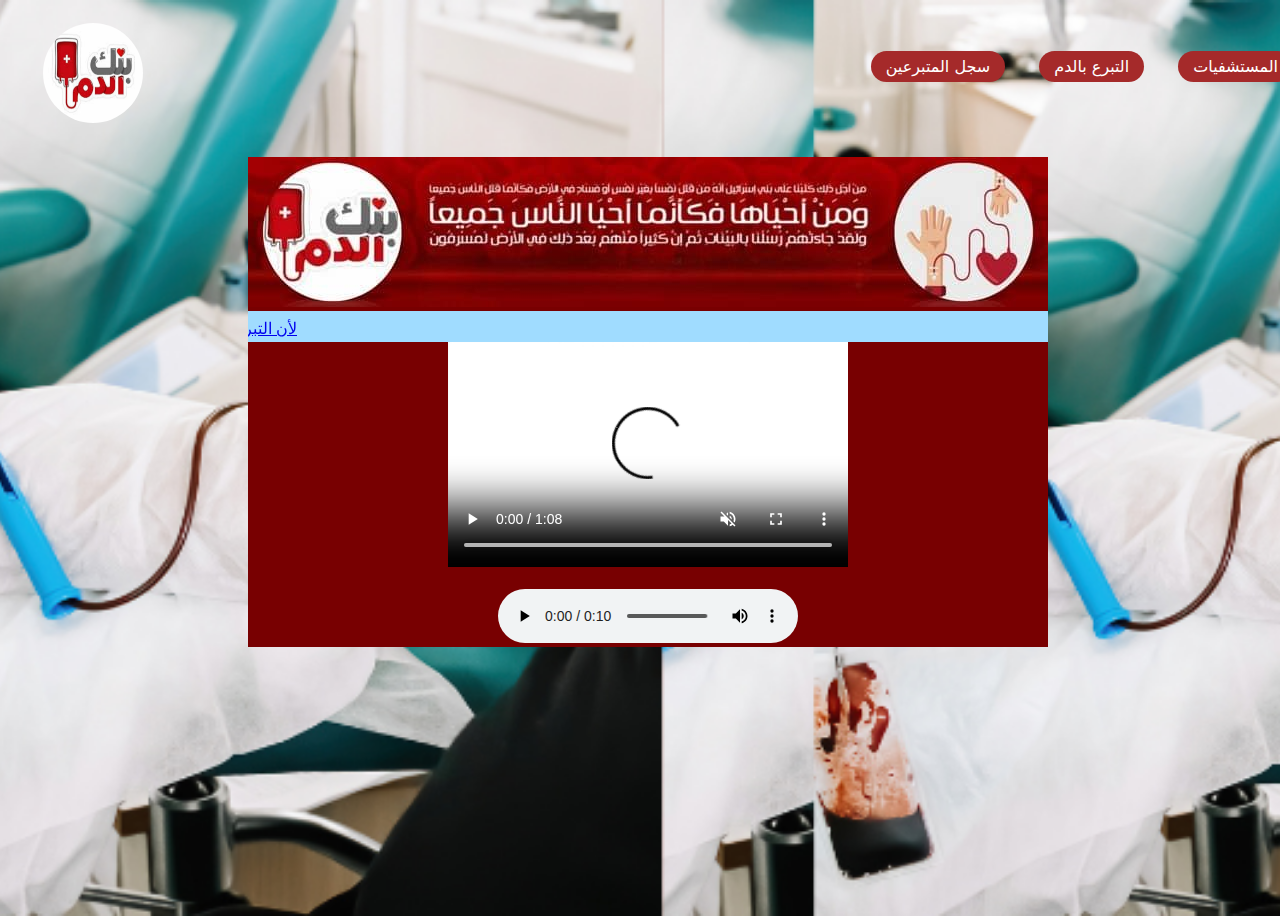
<file: index.html/index.html>
<!DOCTYPE html>
<html>

<head>
    <meta charset="utf-8" />
    <title>بنك الدم</title>
    <meta name="description"
        content="موقع متخصص في تقديم المعلومات المطلوبة لمساعدة الأشخاص المحتاجون إلى متبرعين في الدم والأشخاص الراغبون بالتبرع لجميع مستشفيات محافظة عدن">
    <link rel="stylesheet" href="bloodd.css">
    <link href="https://fonts.googleapis.com/css2?family=Poppins:wght@100;200;300;400;500;600;700&display=swap"
        rel="stylesheet">
    <link rel="icon" href="blood (1).icon">
</head>
<!-- align=  ويعمل اتجاه الصفحه  bodyيكتب في في قوس ال 
    roght or center or left
    dir(rti orltr) اتجاه الجملة -->

<body>
    <section class="header">
    <nav>
        <a href=""><img src="bank.jpg" alt=""></a>
        <div class="nav.link" id="navlink">
            <ul>
               <li data-text="الصفحةالرئيسية"><a href="teb.html">سجل المتبرعين</a></li>  
                <li data-text="الصفحةالرئيسية"><a href="tbro.html">التبرع بالدم</a></li>     
             <li data-text="التبرع بالدم"><a href="mosh.html">المستشفيات</a></li>
               
            </ul>
        </nav>
    </div>
</section>
        <table width="100%" height="100%" border="0" cellpadding="0" cellspacing="0">
        <td align="center">
            <table width="800" height="100%" border="0" cellpadding="0" cellspacing="0" bgcolor="#780001">

                <tr>
                    <td colspan="2" height="150" align="center"><img src="ONE.jpg" width="800" height="150" border="0"
                            usemap="#Map" />
                        <map name="Map" id="Map">
                        </mSSap>
                    </td>
                </tr>
                <tr>

                    <td colspan="2" height="43">
                        <table width="100%" border="0" cellspacing="0" cellpadding="0">

                        </tr>

                                <td background=""><table width="100%" border="0" cellspacing="0" cellpadding="0">

                                    <table width="100%" border="0" cellspacing="0" cellpadding="0">

                                        <td background="sss.png"><table width="100%" border="0" cellspacing="0" cellpadding="0">
                                        </td>

                                       </tr>
                            </td>
                        </table>
                                                <marquee direction="right" scrollamount="7" scrolldelay="100"
                                                    width="770" style="padding-top:8px;" onMouseOver="this.stop()"
                                                    onMouseOut="this.start()">
                                                    <a href="index.php?page=view_new&mId=44"  target="_self">
                                                        لأن التبرع في الدم أمر مهم ولأن قطرة دم تساوي حياة قمنا نحن سماح جمال ومحمد هاني وأفنان أحمد بإنشاء مشروع بنك الدم
                                                    <br>
                                                </tr>
                                                    </td>
                                                </table>

<center>
  <video controls width="400" loop muted>
    <source src="v.mp4" type="video/mp4">
</video>                                            
<center>
<br>
<audio controls>
    <source src="ad.mp3">;
</audio>
</div>                                      

<script>

    function surprise() {
    alert("أهلآ وسهلآ بكم في موقعنا");
    }
    setTimeout(surprise, 2000);
    
    </script>
</file>
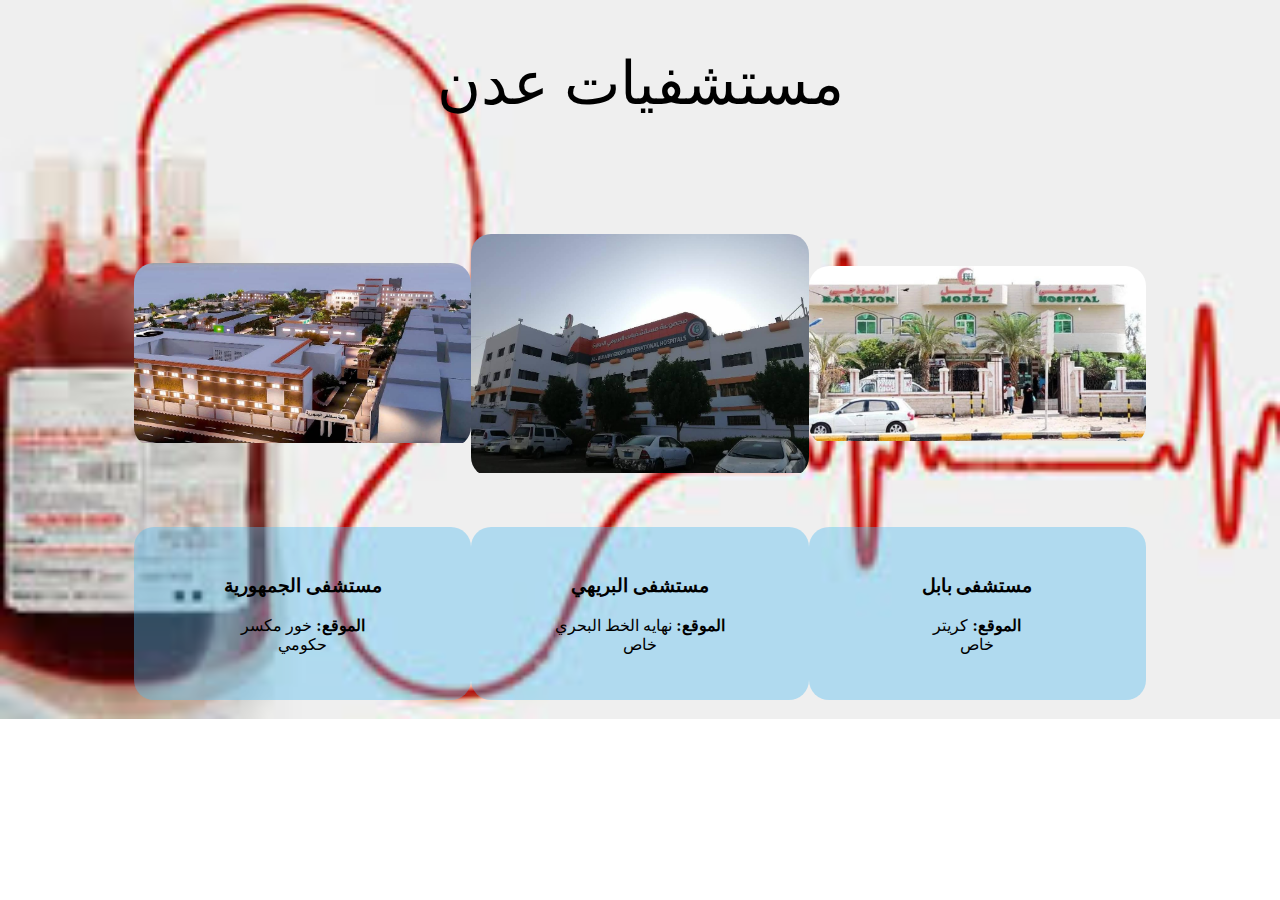
<file: index.html/mosh.html>
<!DOCTYPE html>
<html>
    <head>
        <meta charset="utf-8"/>
        <title>بنك الدم</title>
        <meta name="description " content="بنك الدم لجميع فصائل الدم للمتبرعين في جميع عموم محافظة عدن">
        <link rel="stylesheet" href="mosh.css">
        <link rel="icon" href="IMG-20231215-WA0040.jpg">
        <link rel="icon" href="blood (1).icon">
 <style>
    body{
        background-image:url("kalfe.png");
        background-size: cover;
        background-position: center;
        background-repeat: no-repeat;
    }
 </style>
    </head>
    <!-- align=  ويعمل اتجاه الصفحه  bodyيكتب في في قوس ال 
    roght or center or left
    dir(rti orltr) اتجاه الجملة -->
    <body  >

        <section class="header">
            <nav>
                <div class="nav.link" id="navlink">
                
                </div>
            </nav>
            <section class="compus">
            <h1>مستشفيات عدن</h1>
            <div class="row">
        <div class="column2">
            <img src="gam.jpg" alt="">
        </div>
        <div class="column2">
            <img src="brehe.jpg" alt="">
        
        </div>
        <div class="column2">
           <img src="babl.jpg" alt="">
       
        </div>    
        </div>
<div class="row">
<div class="column">
    <h3>مستشفى الجمهورية</h3>
    <p><strong>الموقع:  </strong>خور مكسر<br>حكومي</p>
    
    
</div>
<div class="column">
    <h3>مستشفى البريهي</h3>
    <p><strong>الموقع: </strong>نهايه الخط البحري <br>خاص</p>

</div>
<div class="column">
    <h3>مستشفى بابل</h3>
    <p><strong>الموقع: </strong>كريتر<br>خاص</p>
 </div>

</div>

<br>
<br>
            </section>
</section>

<script>
    var navlink = document.getElementById("navLink");
    function hidemenu(){
        navlink.style.right="-200px"
    }
    function shomenu(){
        navlink.style.right = "0px"
    }
    </script>

       
    </body>
</file>
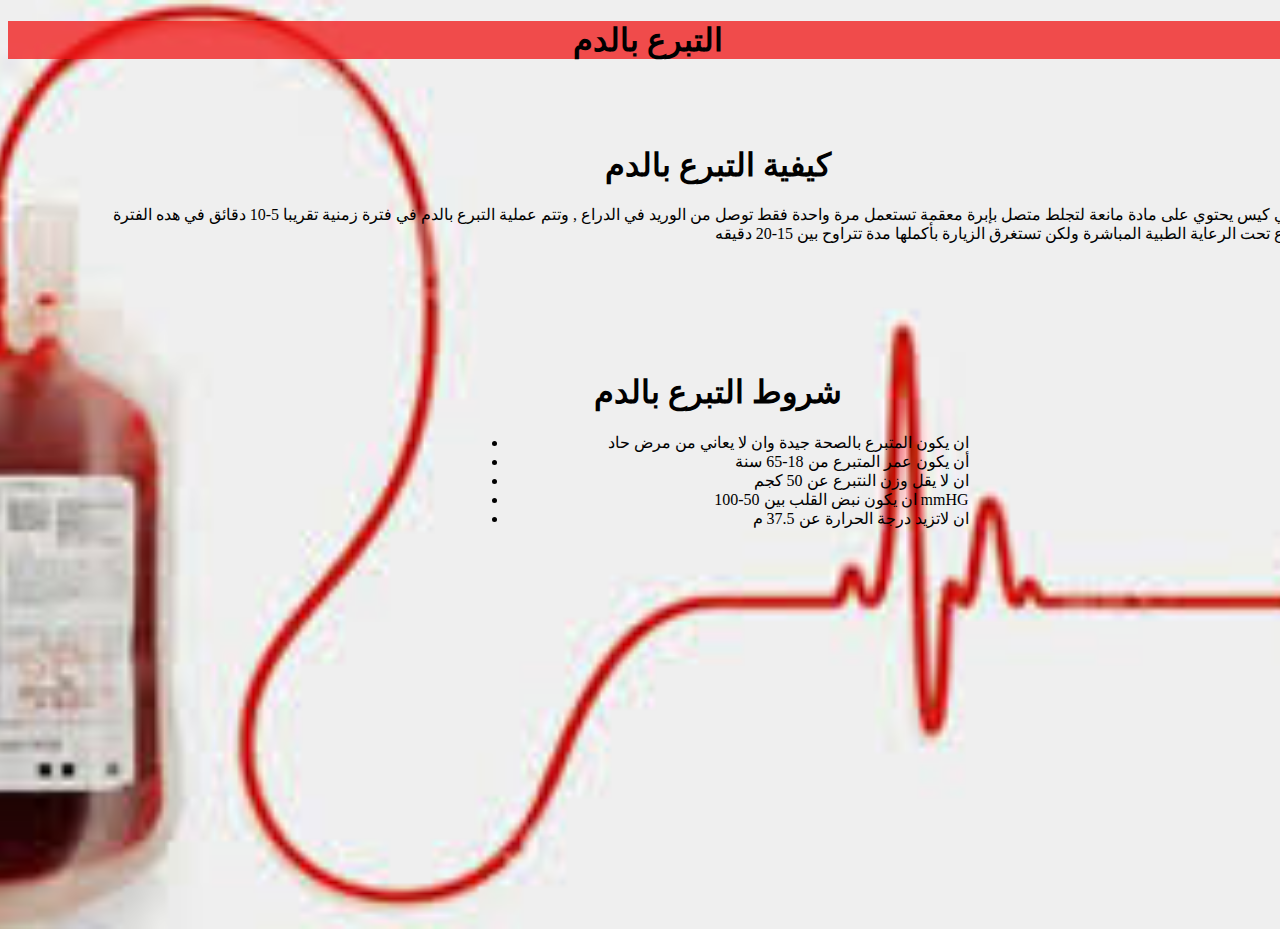
<file: index.html/tbro.html>
<!DOCTYPE html>
<html lang="ar" dir="ltr">

<head>
    <meta charset="utf-8" />

    <title>بنك الدم</title>
    <meta name="description " content="بنك الدم لجميع فصائل الدم للمتبرعين في جميع مستشفيات محافظة عدن">
    <link rel="stylesheet" href="tbro.css">
    <link href="https://fonts.googleapis.com/css2?family=Poppins:wght@100;200;300;400;500;600;700&display=swap"
    rel="stylesheet">
    <link rel="icon" href="blood (1).icon">
</head>
<!-- align=  ويعمل اتجاه الصفحه  bodyيكتب في في قوس ال 
    roght or center or left
    dir(rti orltr) اتجاه الجملة -->

<body>
    <nav class="ccc">
    </nav>
        <div class="text">
            
            <div><h1>التبرع بالدم</h1></div>
            
        </div>
    </section>
    <section class="info">
        <div class="row">
            <div class="info-heading">
            <h1>كيفية التبرع بالدم </h1>
            <p>جمع الدم في كيس يحتوي على مادة مانعة لتجلط متصل بإبرة معقمة تستعمل مرة واحدة فقط توصل من الوريد في الدراع , وتتم عملية التبرع بالدم في فترة زمنية تقريبا 5-10 دقائق في هده الفترة يكون المتبرع تحت الرعاية الطبية المباشرة ولكن تستغرق الزيارة بأكملها مدة تتراوح بين 15-20 دقيقه</p>
            </div>
            <div class="info-heading">
                
            </div>
        </div>
    </section>
    <section class="info">
        <div class="row">
            <div class="info-heading">
            <h1>شروط التبرع بالدم </h1>
            <p>
                <ul>
                    <li>ان يكون المتبرع بالصحة جيدة وان لا يعاني من مرض حاد</li>
                    <li>أن يكون عمر المتبرع من 18-65 سنة</li>
                    <li>ان لا يقل وزن النتبرع عن 50 كجم</li>
                    <li> ان يكون نبض القلب بين 50-100 mmHG</li>
                    <li>ان لاتزيد درجة الحرارة عن 37.5 م</li>
                </ul>
            </p>
            </div>
            <div class="info-heading">
                
            </div>
        </div>
    </section>
    <section class="banks">
        
    </section>
    <script>
        var navlink = document.getElementById("navLink");
        function hidemenu() {
            navlink.style.right = "-200px"
        }
        function shomenu() {
            navlink.style.right = "0px"
        }
    </script>


</body>

</html>
</file>
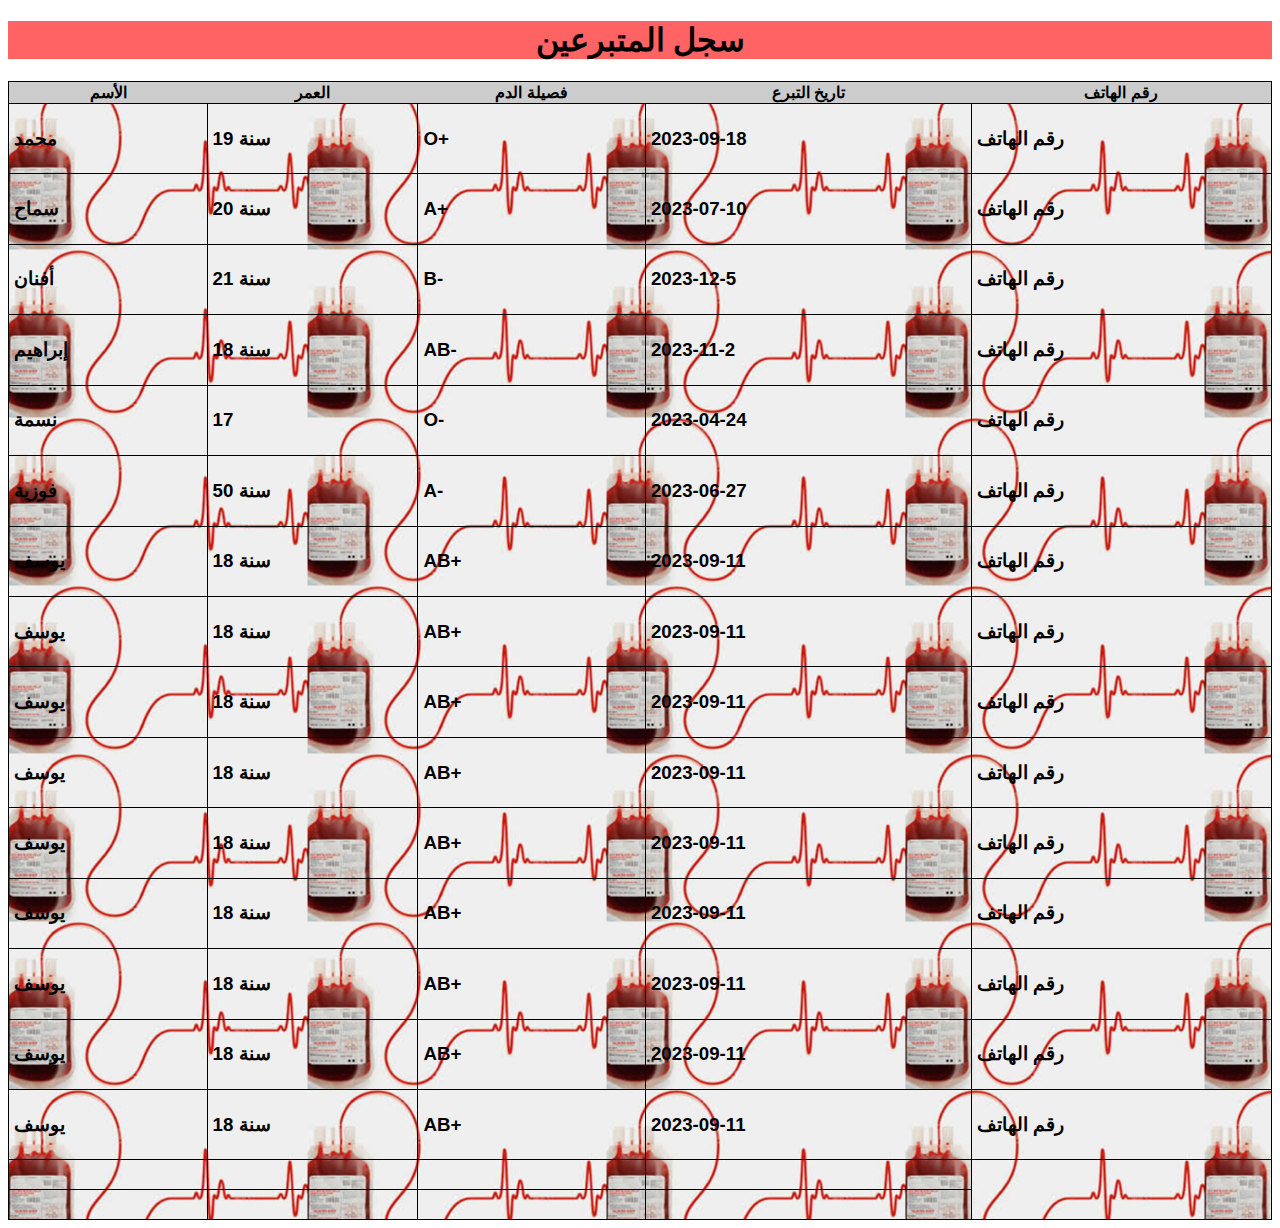
<file: index.html/teb.html>
<!DOCTYPE html>
<html lang="ar" dir="ltr">

<head>
    <meta charset="utf-8" />

    <title>بنك الدم</title>
    <meta name="description " content="بنك الدم لجميع فصائل الدم للمتبرعين في جميع مستشفيات محافظة عدن">
    <link rel="stylesheet" href="teb.css">
    <link href="https://fonts.googleapis.com/css2?family=Poppins:wght@100;200;300;400;500;600;700&display=swap"
      rel="stylesheet">
      <link rel="icon" href="blood (1).icon">
    </head>
<!-- align=  ويعمل اتجاه الصفحه  bodyيكتب في في قوس ال 
    roght or center or left
    dir(rti orltr) اتجاه الجملة -->

<body>
  <h1>سجل المتبرعين</h1>
    <table>
        <tr>
            <th>الأسم</th>
            <th>العمر</th>
            <th>فصيلة الدم</th>
            <th>تاريخ التبرع</th>
            <th>رقم الهاتف</th>
        </tr>
        <tr>
            <td><h3>محمد</h3></td>
            <td><h3>19 سنة</h3></td>
            <td><h3>O+</h3></td>
            <td><h3>2023-09-18</h3></td>
            <td><h3>رقم الهاتف</h3></td>
        </tr>
            <tr>
            <td><h3>سماح</h3></td>
            <td><h3>20 سنة</h3></td>
            <td><h3>A+</h3></td>
            <td><h3>2023-07-10</h3></td>
            <td><h3>رقم الهاتف</h3></td>
            </tr>   
            <tr>
                <td><h3>أفنان</h3></td>
                <td><h3>21 سنة</h3></td>
                <td><h3>B-</h3></td>
                <td><h3>2023-12-5</h3></td>
                <td><h3>رقم الهاتف</h3></td>
                </tr>    
                <tr>
                    <td><h3>إبراهيم</h3></td>
                    <td><h3>18 سنة</h3></td>
                    <td><h3>AB-</h3></td>
                    <td><h3>2023-11-2</h3></td>
                    <td><h3>رقم الهاتف</h3></td>
                    </tr>  
                    <tr>
                        <td><h3>نسمة</h3></td>
                        <td><h3>17</h3></td>
                        <td><h3>O-</h3></td>
                        <td><h3>2023-04-24</h3></td>
                        <td><h3>رقم الهاتف</h3></td>
                        </tr>  
                        <tr>
                            <td><h3>فوزية</h3></td>
                            <td><h3>50 سنة</h3></td>
                            <td><h3>A-</h3></td>                
                            <td><h3>2023-06-27</h3></td>
                            <td><h3>رقم الهاتف</h3></td>
                            </tr>  
                            <tr>
                                <td><h3>يوسف</h3></td>
                                <td><h3>18 سنة</h3></td>
                                <td><h3>AB+</h3></td>
                                <td><h3>2023-09-11</h3></td>
                                <td><h3>رقم الهاتف</h3></td>
                                </tr>  
                                <tr>
                                    <tr>
                                        <td><h3>يوسف</h3></td>
                                        <td><h3>18 سنة</h3></td>
                                        <td><h3>AB+</h3></td>
                                        <td><h3>2023-09-11</h3></td>
                                        <td><h3>رقم الهاتف</h3></td>
                                        </tr>  
                                        <tr>
                                            <tr>
                                                <td><h3>يوسف</h3></td>
                                                <td><h3>18 سنة</h3></td>
                                                <td><h3>AB+</h3></td>
                                                <td><h3>2023-09-11</h3></td>
                                                <td><h3>رقم الهاتف</h3></td>
                                                </tr>  
                                                <tr>
                                                    <tr>
                                                        <td><h3>يوسف</h3></td>
                                                        <td><h3>18 سنة</h3></td>
                                                        <td><h3>AB+</h3></td>
                                                        <td><h3>2023-09-11</h3></td>
                                                        <td><h3>رقم الهاتف</h3></td>
                                                        </tr>  
                                                        <tr>
                                                            <tr>
                                                                <td><h3>يوسف</h3></td>
                                                                <td><h3>18 سنة</h3></td>
                                                                <td><h3>AB+</h3></td>
                                                                <td><h3>2023-09-11</h3></td>
                                                                <td><h3>رقم الهاتف</h3></td>
                                                                </tr>  
                                                                <tr>
                                                                    <tr>
                                                                        <td><h3>يوسف</h3></td>
                                                                        <td><h3>18 سنة</h3></td>
                                                                        <td><h3>AB+</h3></td>
                                                                        <td><h3>2023-09-11</h3></td>
                                                                        <td><h3>رقم الهاتف</h3></td>
                                                                        </tr>  
                                                                        <tr>
                                                                            <tr>
                                                                                <td><h3>يوسف</h3></td>
                                                                                <td><h3>18 سنة</h3></td>
                                                                                <td><h3>AB+</h3></td>
                                                                                <td><h3>2023-09-11</h3></td>
                                                                                <td><h3>رقم الهاتف</h3></td>
                                                                                </tr>  
                                                                                <tr>
                                                                                    <tr>
                                                                                        <td><h3>يوسف</h3></td>
                                                                                        <td><h3>18 سنة</h3></td>
                                                                                        <td><h3>AB+</h3></td>
                                                                                        <td><h3>2023-09-11</h3></td>
                                                                                        <td><h3>رقم الهاتف</h3></td>
                                                                                        </tr>  
                                                                                        <tr>
                                                                                            <tr>
                                                                                                <td><h3>يوسف</h3></td>
                                                                                                <td><h3>18 سنة</h3></td>
                                                                                                <td><h3>AB+</h3></td>
                                                                                                <td><h3>2023-09-11</h3></td>
                                                                                                <td><h3>رقم الهاتف</h3></td>
                                                                                                </tr>  
                                                                                                <tr>
                                 <td><h3></h3></td>
                                    <td><h3></h3></td>
                                    <td><h3></h3></td>
                                    <td><h3></h3></td>
                                    </tr>  
                                    <tr>
                                        <td><h3></h3></td>
                                        <td><h3></h3></td>
                                        <td><h3></h3></td>
                                        <td><h3></h3></td>
                                        </tr>  
        
    </table>
    <script>
        //فرز الجدول
        function sortTable(){
        var table = document .querySelector("table");
        var rows = table.querySelectorAll("tr");
        rows .sort(function(row1, row2) {
         return row1 .querySelector("th").textcontent.localecompare(rows.querySelector("th").textcontent);
        });

        }
        
    //البحث في الجدول
    function searchtable() {
     var table = document.querySelector("table");
     var input = document.querySelector("#searchInput");
     var rows = table.querySelectorAll("tr");
     var results = [];

     for (var i = 0; i< rows. length; i++){
        var row = rows[i];
        var text = row.querySelector("td").textContent;
        if(text.toLocaleLowerCase().includes(input.value.toLocaleLowerCase())){

        }
     }
        table.innerHTML =results.map(function(row){
            return row.outerHTML;
        }).join("");
        

    }
    //إضافة صف جديد إلى الجداول
    function addROW() {
        var table = document.querySelector("table");
        var row = document.createElement("tr");
        var cells =[
        document.createElement("td"), 
        document.createElement("td"),
        document.createElement("td"),
        document.createElement("td"),
        ];
        
        for (var i = 0; i < ceel.length; i++) {
            var cell =cells[i];
            cell.textContent ="";
        }
        table.appendChild(row);
    }
     </script>

    
        


</body>

</html>
</file>
<file: index.html/bloodd.css>
body{
        width: 100%;
        min-height: 100vh;
        background-image:url(p.png);
        background-size: cover;
        background-position: center;
        background-repeat: no-repeat;
    }
    nav{
        display: flex;
        justify-content: space-between;
        align-items: center;
        padding: 5px 20px;
        position: relative;
        width: 100%;
        z-index: 999;
    }
    nav img{
        width: 100px;
        min-height: 100px;
        border-radius: 50%;
        transition: 0.7s;
    }
    nav img:hover{
        transform: rotate(360deg);
    }
    ul a{
    
        font: 1;
        text-align: right;   
    }
    section a{
        display: inline-block;
        
        padding: 10px 15px;
    
        list-style: none;
    
        position: relative;
    
        margin-bottom: 15px;
    
    }
    
    ul li {
        list-style: none;
        display: inline-block;
        padding: 10px 15px;
        position: relative;
        margin-bottom: 15px;
        font-family: system-ui;
    
    }
    
    .header ul li a{
        text-decoration: none;
        font-size: 16px;
        font-weight: 500;
        letter-spacing: 1px;
        color: white;
        background: brown;
        padding: 6px 15px;
        border-radius: 20px;  
        display: inline-block;
        transition: 0.2s;
    
        
    }
    ul li a:hover{
        transform: scale(1.5);
        
    }
    .header  ul li::after{
        content: "";
        width: 0%;
        height: 3px;
        margin: auto;
        display: block;
        background: rgb(70, 106, 100);
        transition: 0.7s;
    } 
    .header ul li:hover::after{
        width: 100%;
    }
    .text{
        position: absolute;
        width: 90%;
        text-align: center;
        transform: translate(-50%, -50%);
        top: 50%;
        left: 50%;
        color: bisque
    }
    .boold{
        margin: 50px;
    }
</file>
<file: index.html/mosh.css>
.row{
    width: 80%;
display: flex;
justify-content:space-between;
align-items: center;
text-align: center;
position: relative;
top: 75px;
margin-bottom: 50px;
}
.column{
    flex-basis: 50%;
background: rgba(83,188,241,0.4);
border-radius: 20px;
padding: 30px 15px;
transition: 0.06s;
}
.column:hover{
box-shadow: 0 0 20px 0 rgb(0,106,255);
}
.compus{
    display: flex;
    justify-content: center;
    align-items: center;
    flex-direction: column;
    text-align:center;

}
.compus h1{
    font-size: 60px;
    font-weight: 200;
}
.column2 {
flex-basis: 31;
border-radius: 20PX;
overflow: hidden;
bottom: 30px;
}
img{
    width: 100%;
}
.column2:hover{
    box-shadow: 0 0 20px 0 rgb(0,106,255);
}
</file>
<file: index.html/tbro.css>
.header-about{
        width: 100;
        min-height: 50vh;
        background-image:linear-gradient(rgb(4, 9,30,0.4)),rgb(4, 9,30, 0.4),url(kalfe.png);
        background-position: center;
        background-size: cover;
        position: relative;
}
    .header-about .text h1{
        font-size: 40px;
        nav{
            display: flex;
                    justify-content: space-between;
                    padding: 5PX 20PX;
                    position: relative;
                    width: 100%;
                    z-index: 999;
        } 
        .ccc img{
            width: 100px;
            max-height: 100px;
            border-radius: 50%;
            transition: 0.7s;
        }   
    }
    .info{
        width: 100%;
        display: flex;
        justify-content: center;
        align-self: center;
        margin: 50px o;
        padding: 15px 20px;
    }
    .info-heading{
        width: 100%;
        flex-basis: 48%;
        margin: 50px;
        text-align: right;
    }
    .text h1{
        background-color:rgb(71, 68, 68)
        
        
    }
    .text div h1{
        background-color: rgba(241, 21, 21, 0.753);
        align-self: center;
        background-size: 50px 50px;
        display: flex;
        justify-content: center;
        
    }
    body {
    background-image: url(images\ \(3\).jfif);
    background-repeat: no-repeat;
    background-size: cover;
    
    }
    .info-heading h1{
        display: flex;
        justify-content: center;
        align-self: center;
    }
    .header-about ul li a {
        text-decoration: none;
        font-size: 16px;
        font-weight: 500;
        letter-spacing: 1px;
        color: white;
        background: brown;
        padding: 6px 15px;
        border-radius: 20px;
        display: inline-block;
        transition: 0.4s; 
    }
    body{
        width: 100%;
        min-height: 100vh;
        background-image:url(kalfe.png);
        background-size: cover;
        background-position: center;
        background-repeat: no-repeat;
    }
</file>
<file: index.html/teb.css>
table {
    width: 100%;
    border-collapse: collapse;
    border: 1px solid black;
    font-family: sans-serif;
    
}
td, td {
border: 1px solid black;
padding: 5px;

}
th {
    background-color: #ccc;
}
body table{
    background-image: url(kalfe.png);
}
body h1{
    display: flex;
    justify-content: center;
    align-self: center;
    background-color: rgba(255, 0, 0, 0.61);
}
</file>
